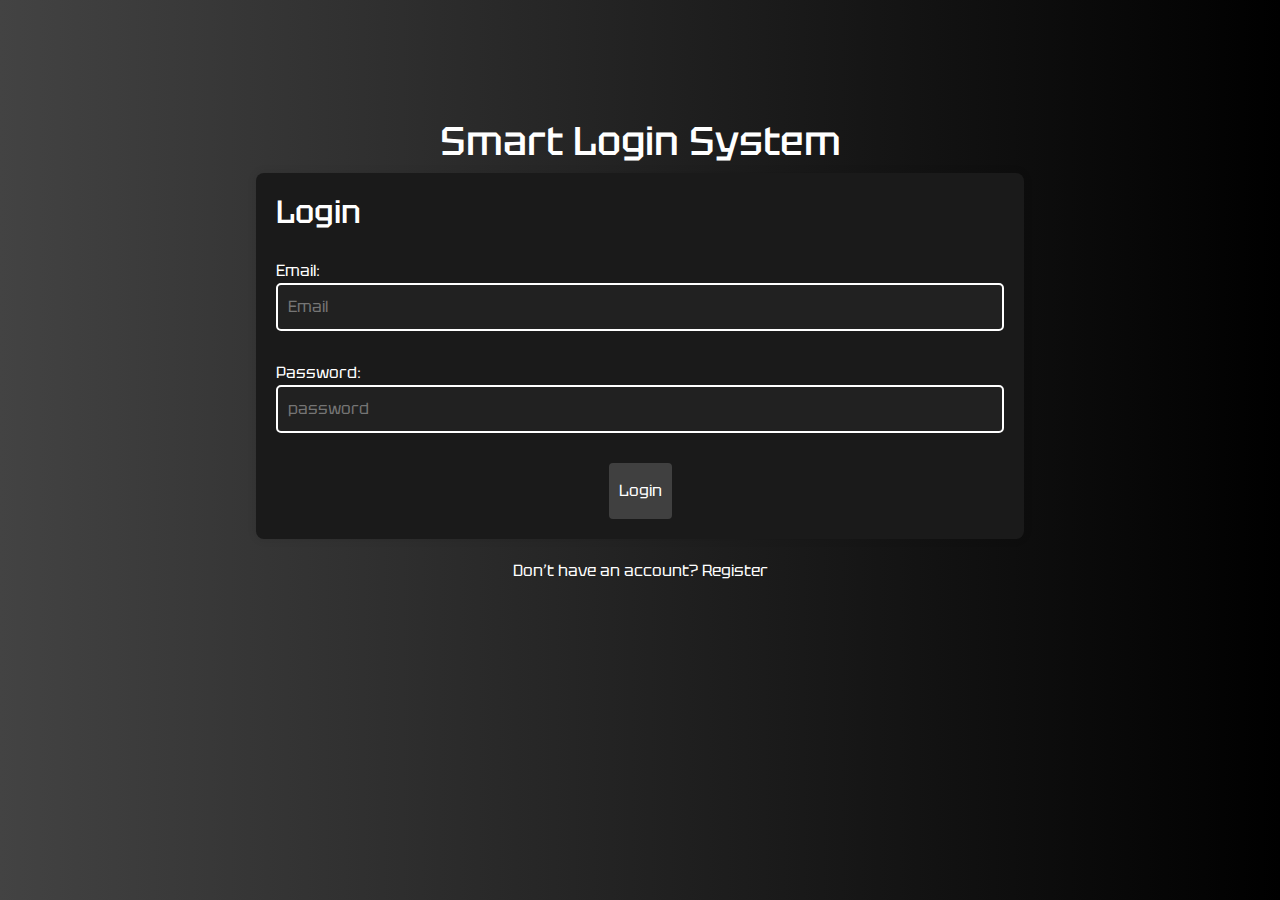
<file: index.html>
<!DOCTYPE html>
<html lang="en">
  <head>
    <meta charset="UTF-8" />
    <meta name="viewport" content="width=device-width, initial-scale=1.0" />
    <link rel="icon" type="image/x-icon" href="favicon-32x32.png" />
    <title>Login</title>
    <link rel="stylesheet" href="css/bootstrap.min.css" />

    <link rel="stylesheet" href="css/all.min.css" />
    <link rel="stylesheet" href="css/style.css" />
  </head>
  <body>
    <div class="content">
      <div id="container">
        <h1>Smart Login System</h1>

        <form id="loginForm">
          <h2>Login</h2>

          <label for="loginEmail">Email:</label>
          <input type="text" id="loginEmail" required placeholder="Email" />

          <label for="loginPassword">Password:</label>
          <input
            type="password"
            id="loginPassword"
            required
            placeholder="password"
          />
          <div id="validationLogin" class="invalid-feedback">
            Please provide a valid credentials.
          </div>

          <div id="validationEmpty" class="invalid-feedback">
            All fields are required.
          </div>
          <button type="button" id="login-btn">Login</button>
        </form>

        <div class="acc">
          Don’t have an account? <a href="register.html">Register</a>
        </div>
      </div>
    </div>
    <script src="js/main.js"></script>
  </body>
</html>
</file>
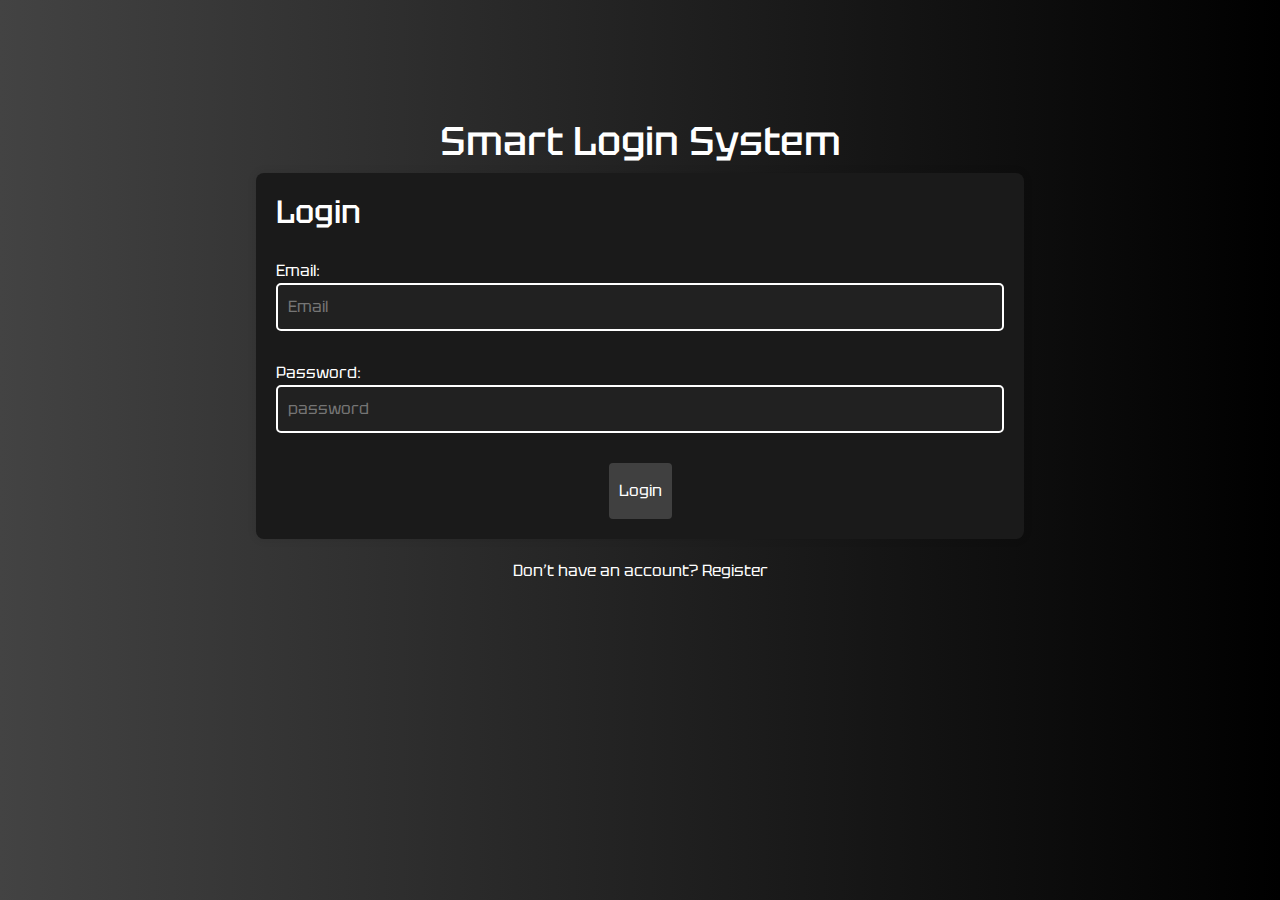
<file: home.html>
<!DOCTYPE html>
<html lang="en">
  <head>
    <meta charset="UTF-8" />
    <meta name="viewport" content="width=device-width, initial-scale=1.0" />
    <link rel="icon" type="image/x-icon" href="favicon-32x32.png" />

    <title>Home</title>
    <link rel="stylesheet" href="css/bootstrap.min.css" />

    <link rel="stylesheet" href="css/all.min.css" />
    <link rel="stylesheet" href="css/style.css" />
  </head>
  <body>
    <div id="loading-overlay">
      <span class="loader"></span>
    </div>
    <nav class="navbar navbar-light bg-light shadow-lg">
      <div class="container justify-content-center">
        <span class="navbar-brand mb-0 h1 fs-1">Smart Login</span>
      </div>
    </nav>
    <div class="content">
      <div id="container" d>
        <h2>Hi <span id="user-name"></span>, Welcome to the Home Page!</h2>
        <button id="logout-btn">Logout</button>
      </div>
    </div>
    <script src="js/main.js"></script>
  </body>
</html>
</file>
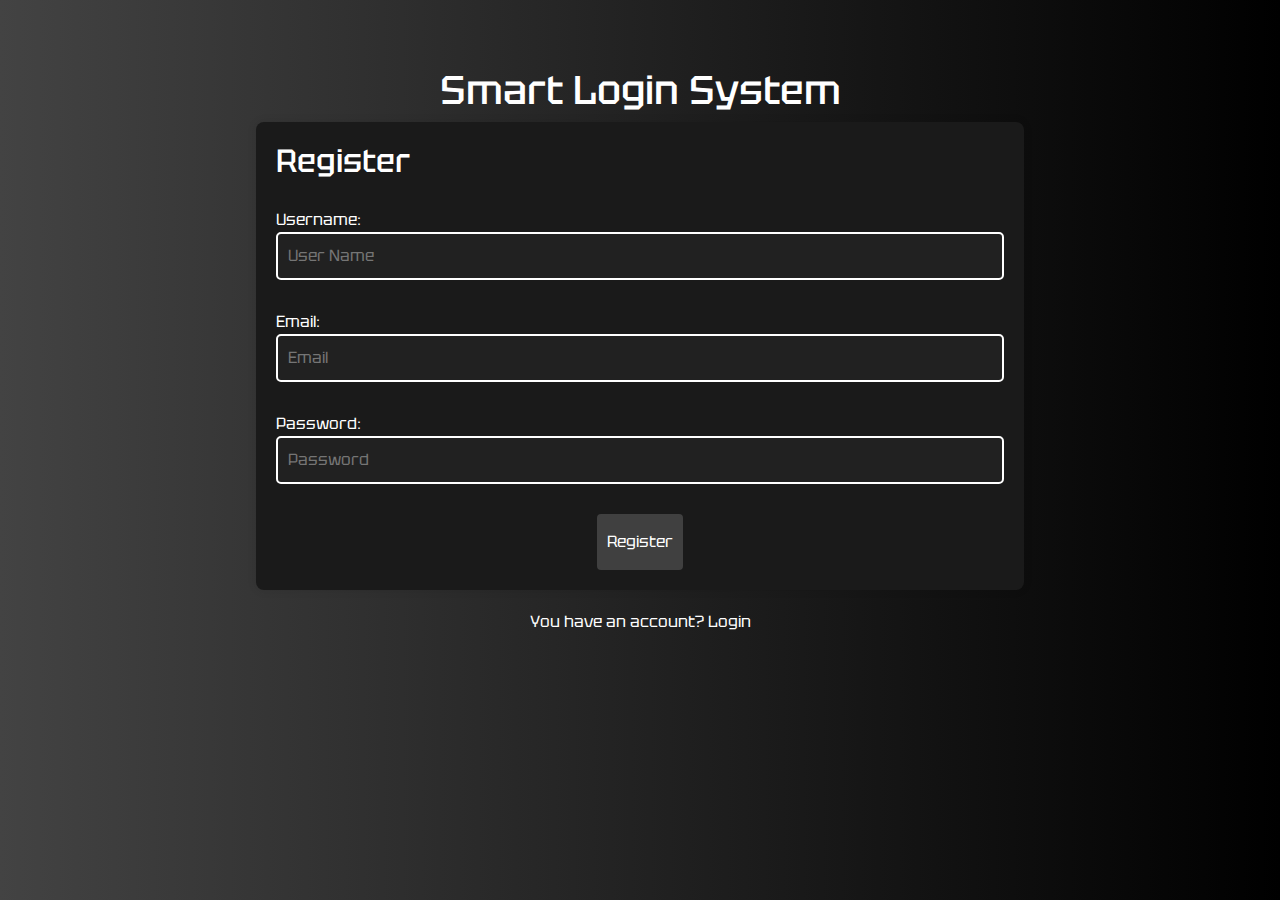
<file: register.html>
<!DOCTYPE html>
<html lang="en">
  <head>
    <meta charset="UTF-8" />
    <meta name="viewport" content="width=device-width, initial-scale=1.0" />
    <link rel="icon" type="image/x-icon" href="favicon-32x32.png" />

    <title>Regsiter</title>
    <link rel="stylesheet" href="css/bootstrap.min.css" />

    <link rel="stylesheet" href="css/all.min.css" />
    <link rel="stylesheet" href="css/style.css" />
  </head>
  <body>
    <div class="content">
      <div id="container">
        <h1>Smart Login System</h1>
        <form id="registerForm">
          <h2>Register</h2>

          <label for="registerUsername">Username:</label>
          <input
            type="text"
            id="registerUsername"
            required
            placeholder="User Name"
          />
          <div id="validationName" class="invalid-feedback">
            Please provide a valid username.
          </div>

          <label for="registerEmail">Email:</label>
          <input type="text" id="registerEmail" required placeholder="Email" />
          <div id="validationRegisterEmail" class="invalid-feedback">
            Please provide a valid Email.
          </div>

          <label for="registerPassword">Password:</label>
          <input
            type="password"
            id="registerPassword"
            required
            placeholder="Password"
          />
          <div id="validationPassword" class="invalid-feedback">
            Password should be more than 8.
          </div>

          <div id="validationEmpty" class="invalid-feedback">
            All fields are required.
          </div>

          <div id="validationExist" class="invalid-feedback">
            Email address is already registered.
          </div>

          <div class="valid-feedback">Success</div>
          <button type="button" id="register-btn">Register</button>
        </form>

        <div class="acc">
          You have an account? <a href="index.html">Login</a>
        </div>
      </div>
    </div>
    <script src="js/main.js"></script>
  </body>
</html>
</file>
<file: css/style.css>
@import url("https://fonts.googleapis.com/css2?family=Tektur:wght@400;500;600;700&display=swap");

body {
  font-family: Arial, sans-serif;
  background-image: linear-gradient(to right, #434343 0%, black 100%);
  color: #fff;
  font-family: "Tektur", sans-serif;
}

.content {
  display: flex;
  align-items: center;
  justify-content: center;
  height: 80vh;
  margin: 0;
}

#container {
  text-align: center;
  width: 60%;
}

form {
  display: flex;
  flex-direction: column;
  align-items: start;
  justify-content: center;
  text-align: center;
  padding: 20px;
  border-radius: 8px;
  box-shadow: 0 0 10px rgba(0, 0, 0, 0.1);
  background: hsl(0 0% 10%);
  position: relative;
  transition: background 0.1s;
}

form:hover {
  --active: 1;
}

form:after {
  content: "";
  position: absolute;
  inset: 0;
  background: radial-gradient(
    circle at calc(var(--x) * 1px) calc(var(--y) * 1px),
    hsl(0 0% 100% / 0.15),
    transparent 15vmin
  );
  background-attachment: fixed;
  opacity: var(--active, 0);
  transition: opacity 0.2s;
  pointer-events: none;
}

form:before {
  content: "";
  position: absolute;
  inset: 0;
  background: radial-gradient(
      circle at calc(var(--x) * 1px) calc(var(--y) * 1px),
      hsl(0 0% 100% / 0.5),
      transparent 15vmin
    ),
    transparent;
  background-attachment: fixed;
  pointer-events: none;
  mask: linear-gradient(white, white) 50% 0 / 100% 4px no-repeat,
    linear-gradient(white, white) 50% 100% / 100% 4px no-repeat,
    linear-gradient(white, white) 0 50% / 4px 100% no-repeat,
    linear-gradient(white, white) 100% 50% / 4px 100% no-repeat;
}

label {
  margin-top: 20px;
}

input {
  width: 100%;
  margin-bottom: 10px;
  box-sizing: border-box;
  background-color: #212121;
  padding: 10px;
  border: 2px solid white;
  border-radius: 5px;
  color: #fff;
}

input:focus {
  color: rgb(255, 255, 255);
  background-color: #212121;
  outline-color: rgb(255, 255, 255);
  box-shadow: -3px -3px 15px rgb(255, 255, 255);
  transition: 0.1s;
  transition-property: box-shadow;
}

button {
  align-self: center;
  background-color: #404040;
  color: white;
  border: none;
  border-radius: 4px;
  cursor: pointer;
  transition: background-color 0.3s;
  margin-top: 20px;
  padding: 16px 10px;
}

button:hover {
  background-color: #212121;
}

a {
  display: block;
  margin-top: 10px;
  color: #1e90ff;
  text-decoration: none;
}

.acc {
  padding: 20px;
}

.acc a {
  display: inline;
  color: #fff;
}

.acc a:hover {
  text-decoration: underline #fff;
}

#user-name {
  color: #000;
  background: #fff;
  padding: 0px 5px;
}

.loader {
  width: 48px;
  height: 48px;
  border: 3px solid #fff;
  border-radius: 50%;
  display: inline-block;
  position: relative;
  box-sizing: border-box;
  animation: rotation 1s linear infinite;
}
.loader::after {
  content: "";
  box-sizing: border-box;
  position: absolute;
  left: 50%;
  top: 50%;
  transform: translate(-50%, -50%);
  width: 56px;
  height: 56px;
  border-radius: 50%;
  border: 3px solid;
  border-color: #000000 transparent;
}

@keyframes rotation {
  0% {
    transform: rotate(0deg);
  }
  100% {
    transform: rotate(360deg);
  }
}

#loading-overlay {
  position: fixed;
  top: 0;
  left: 0;
  width: 100%;
  height: 100%;
  background: rgba(255, 255, 255, 0.8);
  display: flex;
  justify-content: center;
  align-items: center;
  font-size: 24px;
  z-index: 999;
  display: none;
}
</file>
